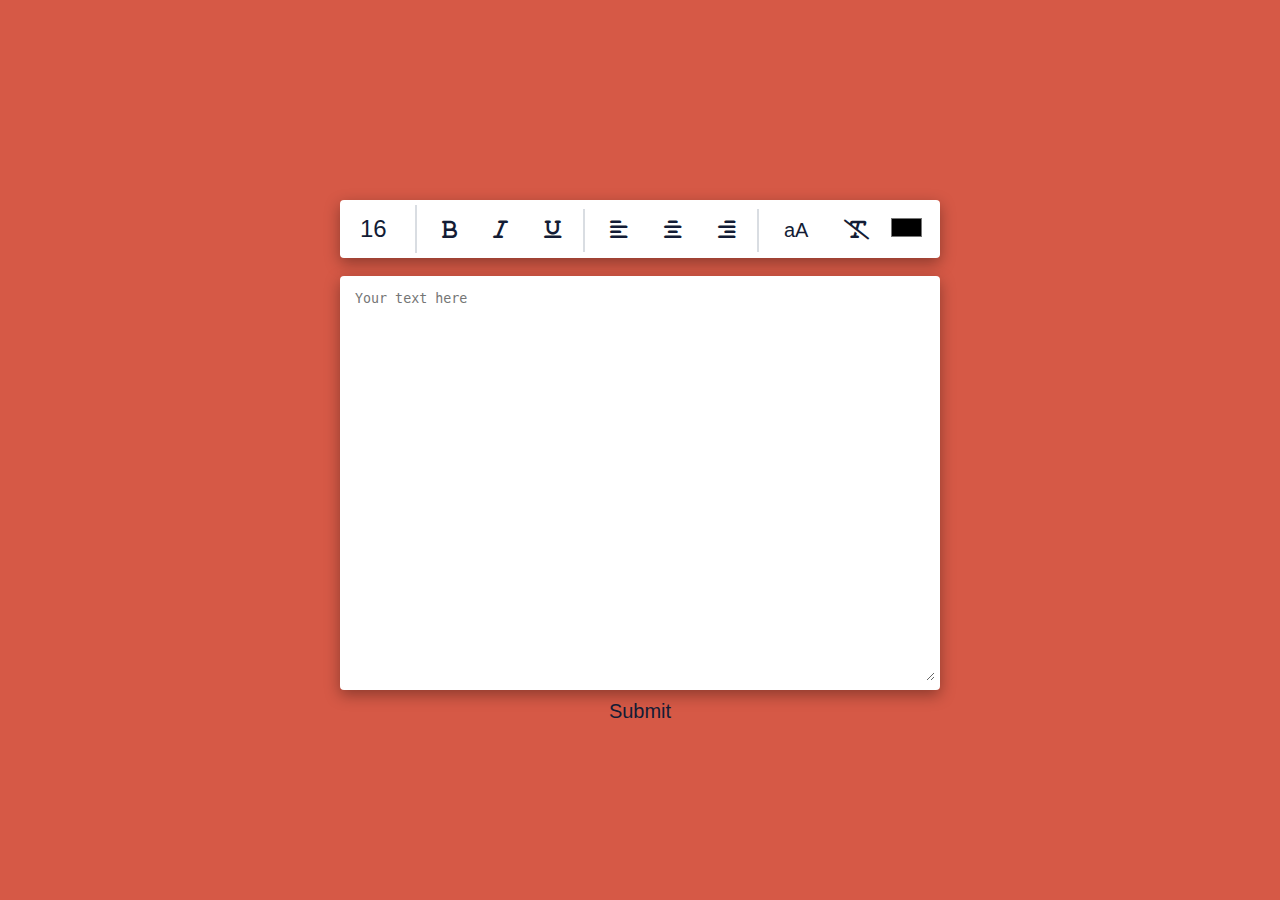
<file: website/index.html>
<!DOCTYPE html>
<html lang="en">

<head>
    <meta charset="UTF-8">
    <meta http-equiv="X-UA-Compatible" content="IE=edge">
    <meta name="viewport" content="width=device-width, initial-scale=1.0">
    <title>Progress Bar | Friendly Coding</title>
    <!-- CSS StyleSheet Link -->
    <link rel="stylesheet" href="style.css">
    <link rel="stylesheet" href="https://cdnjs.cloudflare.com/ajax/libs/font-awesome/6.1.1/css/all.min.css">
</head>

<body>
    <section>
        <div class="row">
                </div>
        <div class="row">
            <div class="col">
                <div class="first box">
                    <input id="font-size" type="number" value="16" min="1" max="100" onchange="f1(this)">
                </div>
                <div class="second box">
                    <button type="button" onclick="f2(this)">
                        <i class="fa-solid fa-bold"></i>
                    </button>
                    <button type="button" onclick="f3(this)">
                        <i class="fa-solid fa-italic"></i>
                    </button>
                    <button type="button" onclick="f4(this)">
                        <i class="fa-solid fa-underline"></i>
                    </button>
                </div>
                <div class="third box">
                    <button type="button" onclick="f5(this)">
                        <i class="fa-solid fa-align-left"></i>
                    </button>
                    <button type="button" onclick="f6(this)">
                        <i class="fa-solid fa-align-center"></i>
                    </button>
                    <button type="button" onclick="f7(this)">
                        <i class="fa-solid fa-align-right"></i>
                    </button>
                </div>
                <div class="fourth box">
                    <button type="button" onclick="f8(this)">aA</button>
                    <button type="button" onclick="f9()">
                        <i class="fa-solid fa-text-slash"></i>
                    </button>
                    <input type="color" onchange="f10(this)">
                </div>
            </div>
        </div>
        <br>
        <div class="row">
            <div class="col">
                <textarea id="textarea1" placeholder="Your text here "></textarea>
            </div>
        </div>
        <div class="center">
            <button type="submit" form="nameform" value="Submit" onclick="saveFile()">Submit</button>
        </div>
        
    </section>
    
    <script src="app.js"></script>
</body>

</html>
</file>
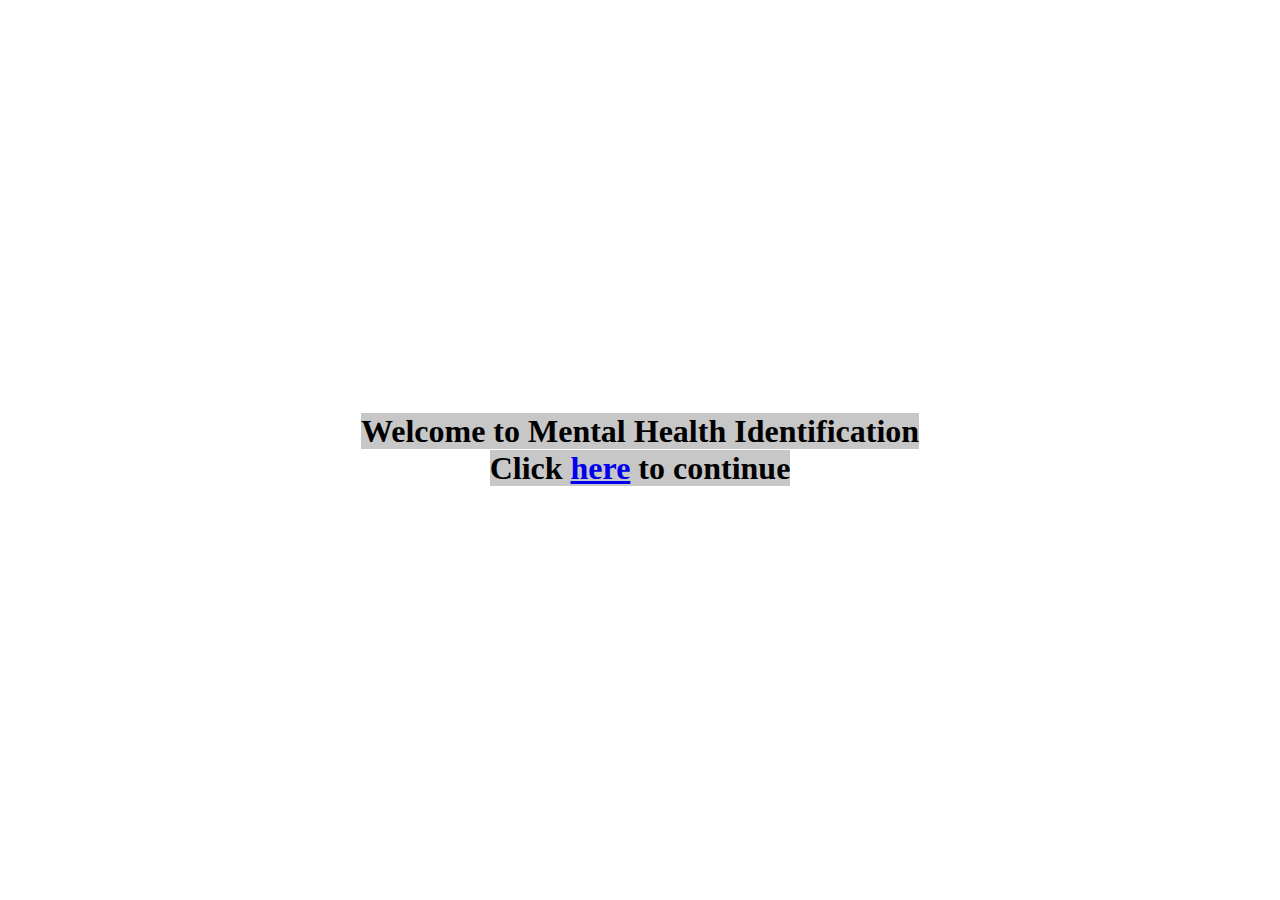
<file: website/Fpage.html>
<!DOCTYPE html>
<html>
  <head>
    <title>Welcome to mental health identification</title>
    <style>
      body {
        display: flex;
        justify-content: center;
        align-items: center;
        height: 100vh;
        margin: 0;
        background: url('https://www.eweek.com/wp-content/uploads/2022/05/enterprise-AI.jpg') no-repeat ;
        background-size: cover;
      }
      h1 {
        text-align: center;
        text-emphasis-color:red;
        font-size: 2em;
        font-weight: bold;
        color:gray;
        float:left
      }
      h2 {
        vertical-align: top;
        display:inline;
        font-size: 2em;
        color:maroon;
      }

      mark {
  background-color: rgb(199, 199, 199);
  color: black;
}
    </style>
  </head>
  <body>
  <h1><mark>Welcome to Mental Health Identification</mark><br><mark>Click <a href="https://mpreetha99.github.io"> here</a> to continue</mark></h1>​
  </body>
</html>
</file>
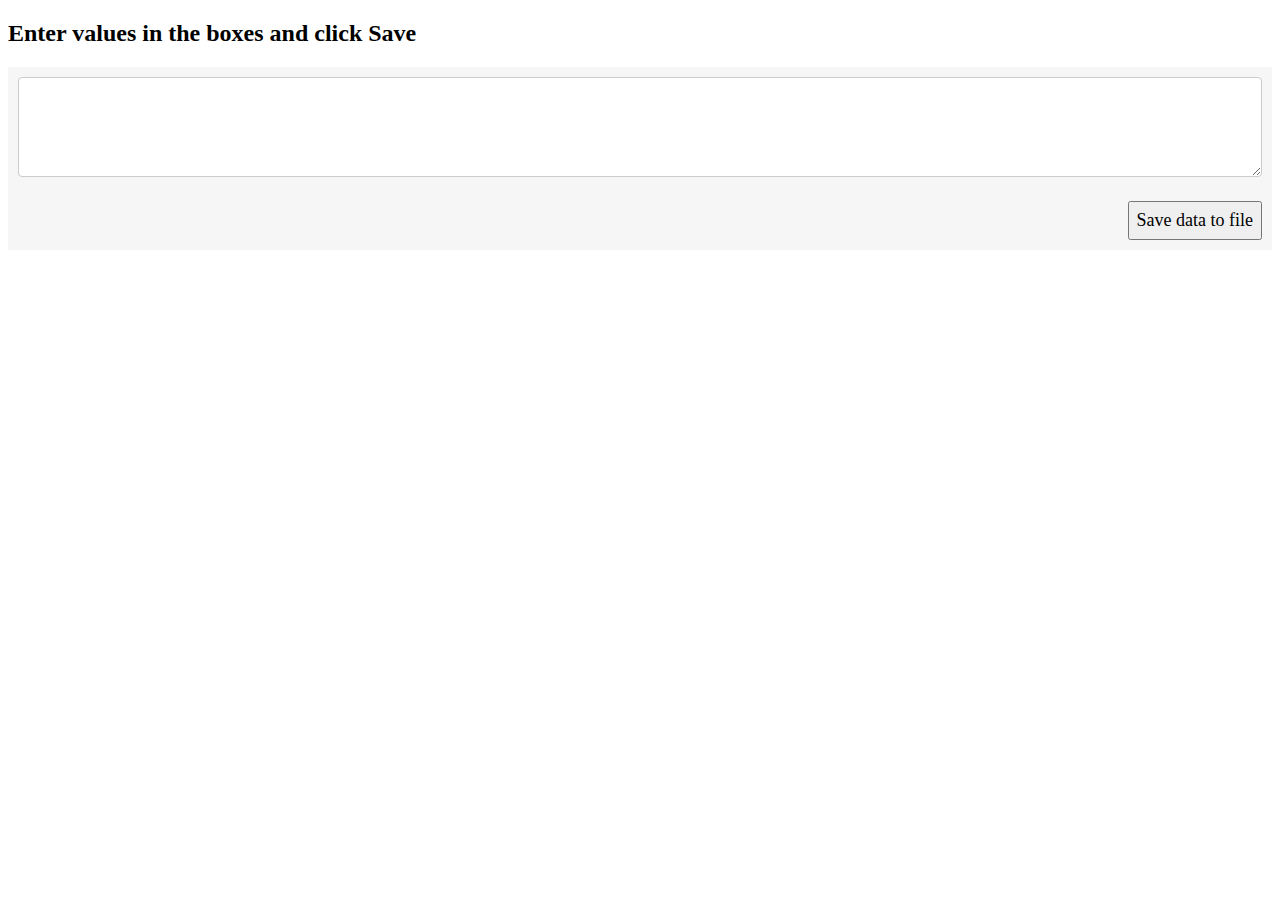
<file: website/text.html>
<!DOCTYPE html>
<html>
<head>
  <title>Save form Data in a Text File using JavaScript</title>
  <style>
    * { box-sizing: border-box; font-family: Corbel; }
    div {
      padding: 10px;
      background-color: #f6f6f6;
      overflow: hidden;
    }
    input[type=text], textarea, select {
      font-size: 18px;
      width: 100%;
      padding: 12px;
      border: 1px solid #ccc;
      border-radius: 4px;
    }
    input[type=button]{ 
      font-size: 18px;
      width: auto;
      float: right;
      cursor: pointer;
      padding: 7px;
    }
    a { color: blue; }
  </style>
</head>
<body>
  <h2>Enter values in the boxes and click Save</h2>
  
    <div>
      <textarea id="msg" name="msg" 
      	placeholder="Write some message ..." style="height:100px">     </textarea>
    </div>
    <div>
      <input type="button" id="bt" 
             value="Save data to file" onclick="saveFile()" />
    </div>
  </div>
  
  </body>
  <script>
    let saveFile = () => {

      // Get the data from each element on the form.
 
      const msg = document.getElementById('msg');

      // This variable stores all the data.
      let data = msg.value;

      // Convert the text to BLOB.
      const textToBLOB = new Blob([data], { type: 'text/plain' });
      const sFileName = 'formData.txt';	   // The file to save the data.

      let newLink = document.createElement("a");
      newLink.download = sFileName;

      if (window.webkitURL != null) {
        newLink.href = window.webkitURL.createObjectURL(textToBLOB);
      }
      else {
        newLink.href = window.URL.createObjectURL(textToBLOB);
        newLink.style.display = "none";
        document.body.appendChild(newLink);
      }

      newLink.click(); 
    }
</script>
</html>
</file>
<file: website/style.css>
* {
    margin: 0;
    padding: 0;
    box-sizing: border-box;
}

body {
    background: #d34e3aef;
    height: 100vh;
    width: 100%;
    display: flex;
    justify-content: center;
    align-items: center;
}

section {
    height: 500px;
    width: 600px;
}

.col {
    background-color: #fff;
    width: 100%;
    border-radius: 4px;
    padding: 5px;
    box-shadow: #00000059 0px 5px 15px;
}

.box {
    display: inline-block;
    padding: 0 5px;
}

.first {
    border-right: 2px solid #40576d33;
}

input[type=number] {
    outline: none;
    border: none;
    width: 50px;
    color: #131c35;
    font-size: 24px;
    padding: 10px 0px;
    margin-left: 10px;
}

.second {
    border-right: 2px solid #40576d33;
}

button {
    border: none;
    color: #131c35;
    font-size: 20px;
    font-weight: 300;
    background-color: transparent;
    padding: 10px 16px;
    border-radius: 3px;
    cursor: pointer;
    user-select: none;
}

button:hover {
    background-color: #40576d1a;
}

button.active {
    background-color: #73b1e333;
    color: #ff5252;
}

.third {
    border-right: 2px solid #40576d33;
}

.third button:focus {
    background-color: #73b1e333;
    color: #ff5252;
}

input[type=color] {
    width: 35px;
    outline: none;
    border: none;
    background: none;
}

textarea {
    width: 100%;
    height: 400px;
    padding: 10px;
    border-radius: 3px;
    outline: none;
    border: none;
    resize: vertical;
}

.center {
    display: flex;
    justify-content: center;
    align-items: center;
   
  }
</file>
